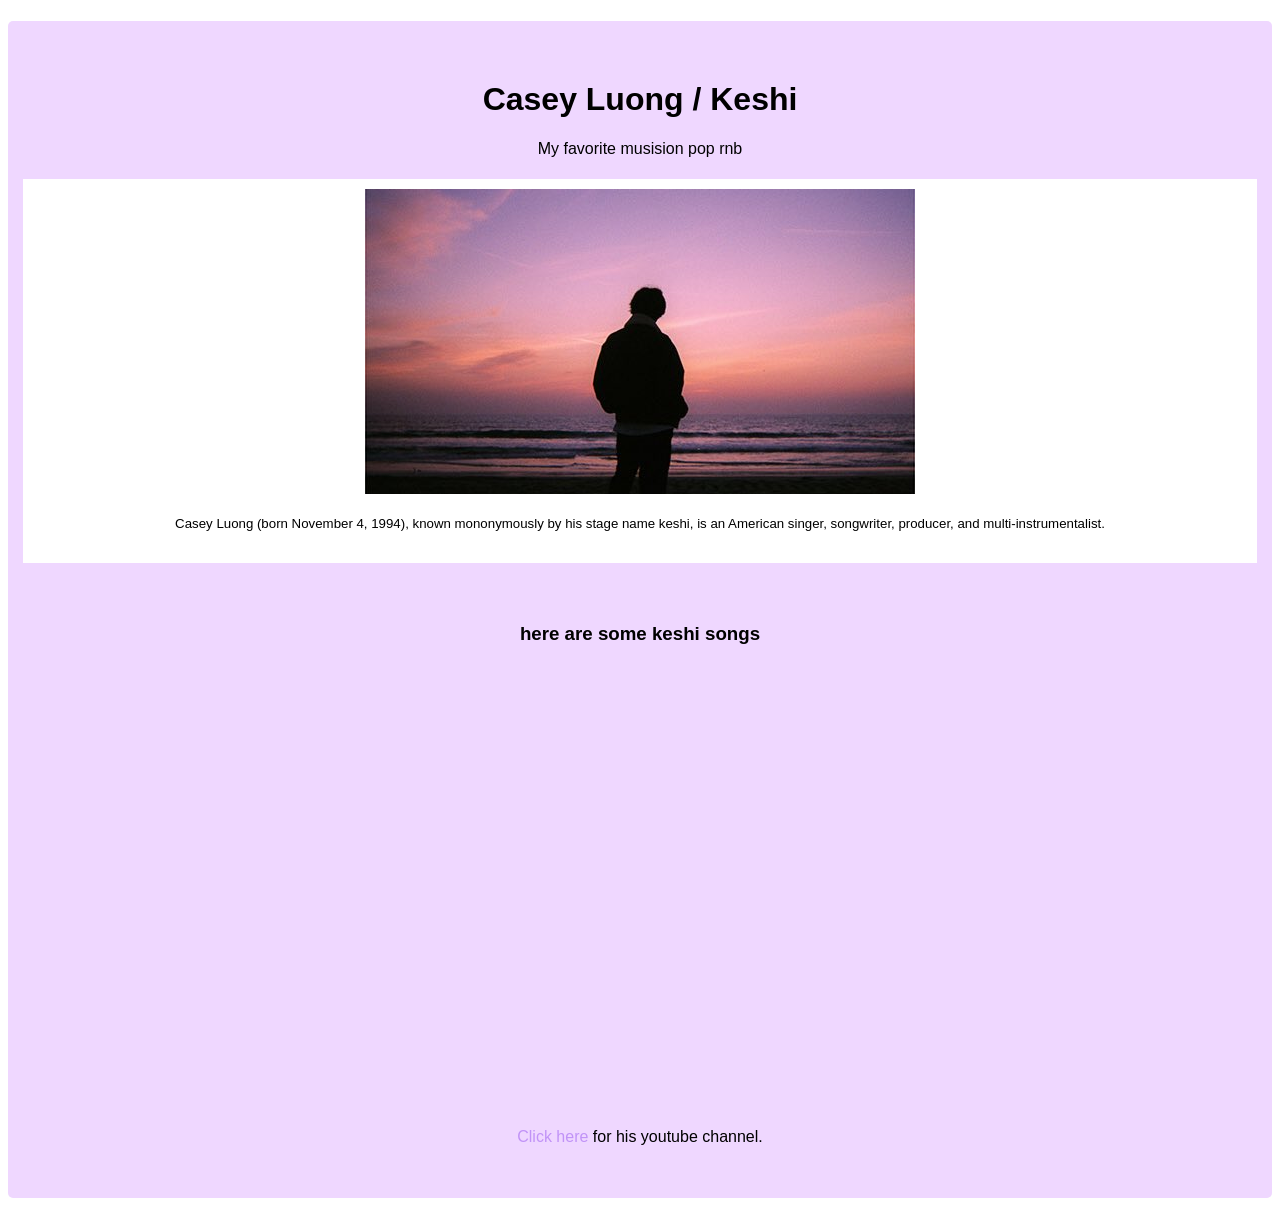
<file: index.html>
<!DOCTYPE html>
<html lang="en">
<head>
    <meta charset="UTF-8">
    <meta http-equiv="X-UA-Compatible" content="IE=edge">
    <meta name="viewport" content="width=device-width, initial-scale=1.0">
    <title>Tribute Page</title>
    <link rel="stylesheet" href="style.css">
</head>
<body>
    <div id="main">
        <h1 id="title">Casey Luong / Keshi</h1>
        <h4>My favorite musision pop rnb</h4>
        <div id="img-div">
            <img src="image/keshi-wallpaper.jpg" alt="" id="image">
            <h5 id="img-caption">Casey Luong (born November 4, 1994), known mononymously by his stage name keshi, is an American singer, songwriter, producer, and multi-instrumentalist.</h5>
        </div>
        <h3 id="tribute-info">here are some keshi songs</h3>
        <iframe width="560" height="315" src="https://www.youtube.com/embed/aMyO6GNkfpo" title="YouTube video player" frameborder="0" allow="accelerometer; autoplay; clipboard-write; encrypted-media; gyroscope; picture-in-picture" allowfullscreen></iframe>
        <iframe width="560" height="315" src="https://www.youtube.com/embed/o3zVtbw0VDM" title="YouTube video player" frameborder="0" allow="accelerometer; autoplay; clipboard-write; encrypted-media; gyroscope; picture-in-picture" allowfullscreen></iframe>
        <iframe width="560" height="315" src="https://www.youtube.com/embed/JqZgy6nNRCI" title="YouTube video player" frameborder="0" allow="accelerometer; autoplay; clipboard-write; encrypted-media; gyroscope; picture-in-picture" allowfullscreen></iframe>
        <iframe width="560" height="315" src="https://www.youtube.com/embed/w_6fWYY6pRw" title="YouTube video player" frameborder="0" allow="accelerometer; autoplay; clipboard-write; encrypted-media; gyroscope; picture-in-picture" allowfullscreen></iframe>
        <br>
        <p><a href="https://www.youtube.com/channel/UCX40ZEqeYqCXyiAzrSUiPOg" target="_blank" id="tribute-link">Click here</a> for his youtube channel.</p>
        <br>
        <br>
    </div>
</body>
</html>
</file>
<file: style.css>
<link rel="preconnect" href="https://fonts.googleapis.com">
<link rel="preconnect" href="https://fonts.gstatic.com" crossorigin>
<link href="https://fonts.googleapis.com/css2?family=Lato&display=swap" rel="stylesheet">



* {
    box-sizing: border-box;
}

body {
    font-family: 'Lato', sans-serif;
    text-align: center;
}

#main {
    height: 100%;
    background-color: rgb(239, 215, 255);
    border-radius: 5px;
}

#title {
    padding-top: 60px;
}

h4 {
    font-weight: 100;
}

#img-div {
    background: white;
    padding: 10px;
    margin: auto 15px;
}

#image {
    max-width: 100%;
    display: block;
    height: auto;
    margin: 0 auto;
}

#img-caption {
    font-weight: 100;
}

#tribute-info {
    margin-top: 60px;
}

iframe {
    height: 200px;
    max-width: 40%;
    padding: 10px;
}

#tribute-link {
    color: rgb(193, 147, 247);
    text-decoration: none;
}
</file>
<file: TributePage.css>
<link rel="preconnect" href="https://fonts.googleapis.com">
<link rel="preconnect" href="https://fonts.gstatic.com" crossorigin>
<link href="https://fonts.googleapis.com/css2?family=Lato&display=swap" rel="stylesheet">



* {
    box-sizing: border-box;
}

body {
    font-family: 'Lato', sans-serif;
    text-align: center;
}

#main {
    height: 100%;
    background-color: rgb(239, 215, 255);
    border-radius: 5px;
}

#title {
    padding-top: 60px;
}

h4 {
    font-weight: 100;
}

#img-div {
    background: white;
    padding: 10px;
    margin: auto 15px;
}

#image {
    max-width: 100%;
    display: block;
    height: auto;
    margin: 0 auto;
}

#img-caption {
    font-weight: 100;
}

#tribute-info {
    margin-top: 60px;
}

iframe {
    height: 200px;
    max-width: 40%;
    padding: 10px;
}

#tribute-link {
    color: rgb(193, 147, 247);
    text-decoration: none;
}
</file>
